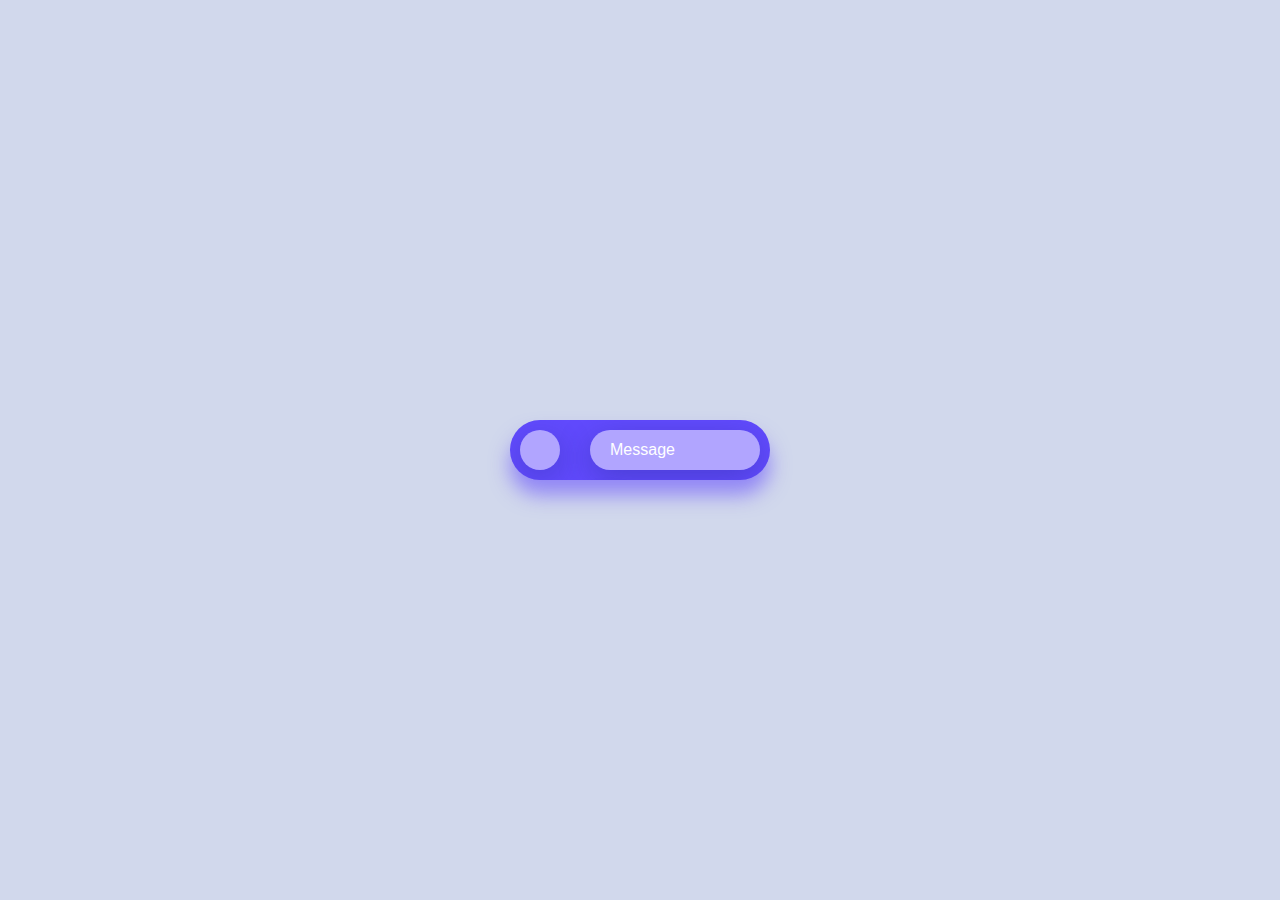
<file: index33.html>
<!DOCTYPE html>
<html lang="fr">
<head>
    <meta charset="UTF-8">
    <meta http-equiv="X-UA-Compatible" content="IE=edge">
    <meta name="viewport" content="width=device-width, initial-scale=1.0">
    <link rel='stylesheet' href='https://cdn-uicons.flaticon.com/uicons-regular-rounded/css/uicons-regular-rounded.css'>
    <link rel="stylesheet" href="style.css">
    <title>Animantion | Coding™</title>

</head>
<body>
    <div class="box">
        <div class="innerBox">
            <button class="btn"><i class="fi-rr-plus-small"></i></button>
            <div class="inputBox">
                <input type="text" placeholder="Message">
            </div>
            <div class="icon_links">
                <ul>
                    <li><i class="fi-rr-video-camera"></i></li>
                    <li><i class="fi-rr-camera"></i></li>
                    <li><i class="fi-rr-picture"></i></li>
                </ul>
            </div>
        </div>
    </div>

    <script>
        const box = document.querySelector(".box");
        const btn = document.querySelector(".btn"); 
        togglebtn = () => {
            if(box.classList.contains("showMsg")){
                box.classList.remove("showMsg");
                box.classList.add("showLinks");
            }else{
                box.classList.remove("showLinks");
                box.classList.add("showMsg");
            }
        };
        btn.addEventListener("click",togglebtn);

    </script>
</body>
</html>
</file>
<file: style.css>
*{
    margin: 0;
    padding: 0;
    box-sizing: border-box;
}
li{
    list-style: none;
}
body{
    height: 100vh;
    display: grid;
    place-items: center;
    background-color: #d1d8ec;
}
.box{
    position: relative;
    height: 60px;
    width: 260px;
    padding: 10px;
    transform-origin: left;
    border-radius: 50px;
    background-color: #624BFE;
    box-shadow: 0 15px 20px #634bfe93;
    overflow: hidden;
}
.box .innerBox{
    transform-origin: 20px 20px;
    display: flex;
}
.box .btn{
    height: 40px;
    width: 40px;
    margin-right: 30px;
    border-radius: 50%;
    border: none;
    outline: none;
    background: rgba(255, 255, 255, 0.5);
    box-shadow: 0 8px 32px 0 rgba( 31, 38, 135, 0.37 );
    font-size: 25px;
    color: #fff;
    line-height: 1.9;
    cursor: pointer;
}
.box .inputBox{
    height: 40px;
    width: 170px;
    background: rgba(255, 255, 255, 0.5);
    box-shadow: 0 8px 32px 0 rgba( 31, 38, 135, 0.37 );
    border-radius: 20px;
}
.box .inputBox input{
    height: 100%;
    width: 100%;
    border-radius: 20px;
    border: none;
    outline: none;
    padding-left: 20px;
    background: transparent;
    font-size: 16px;
}
.box .inputBox input::placeholder{
    color: #fff;
}
.box .icon_links{
    height: 40px;
    width: 170px;
    position: absolute;
    right: 0px;
    bottom: -50px;
    transform-origin: left;
    transform: rotate(45deg);
}
.box .icon_links ul{
    height: 100%;
    width: 150px;
    display: flex;
    justify-content: space-between;
}
.box .icon_links ul li{
    height: 100%;
    width: 40px;
    background: rgba(255, 255, 255, 0.5);
    box-shadow: 0 8px 32px 0 rgba( 31, 38, 135, 0.37 );
    border-radius: 20px;
    text-align: center;
    line-height: 2.7;
}
.box .icon_links ul li i{ color: #fff; }
.box.showLinks {
    animation: float_upBox 0.8s ease-in-out forwards;
}
@keyframes  float_upBox {
    0%{
        transform: rotate(0deg);
    }
    50%{
        transform: rotate(-5deg);
    }

    100%{
        transform: rotate(0deg);      
    }
}
.box.showLinks .innerBox{
    animation: float_up 0.6s cubic-bezier(0.075, 0.82, 0.165, 1) forwards;
}
@keyframes  float_up {
    0%{
        transform: rotate(0deg);
    }
    100%{
        transform: rotate(-45deg);
    }
}
.box.showMsg {
    animation: float_downBox 0.8s ease-in-out forwards;
}
@keyframes  float_downBox {
    0%{
        transform: rotate(0deg);
    }
    50%{
        transform: rotate(5deg);
    }

    100%{
        transform: rotate(0deg);      
    }
}
.box.showMsg .innerBox{
    animation: float_down 0.6s cubic-bezier(0.075, 0.82, 0.165, 1) forwards;
}
@keyframes  float_down {
    0%{
        transform: rotate(-45deg);
    }
    100%{
        transform: rotate(0deg);
    }
}
</file>
